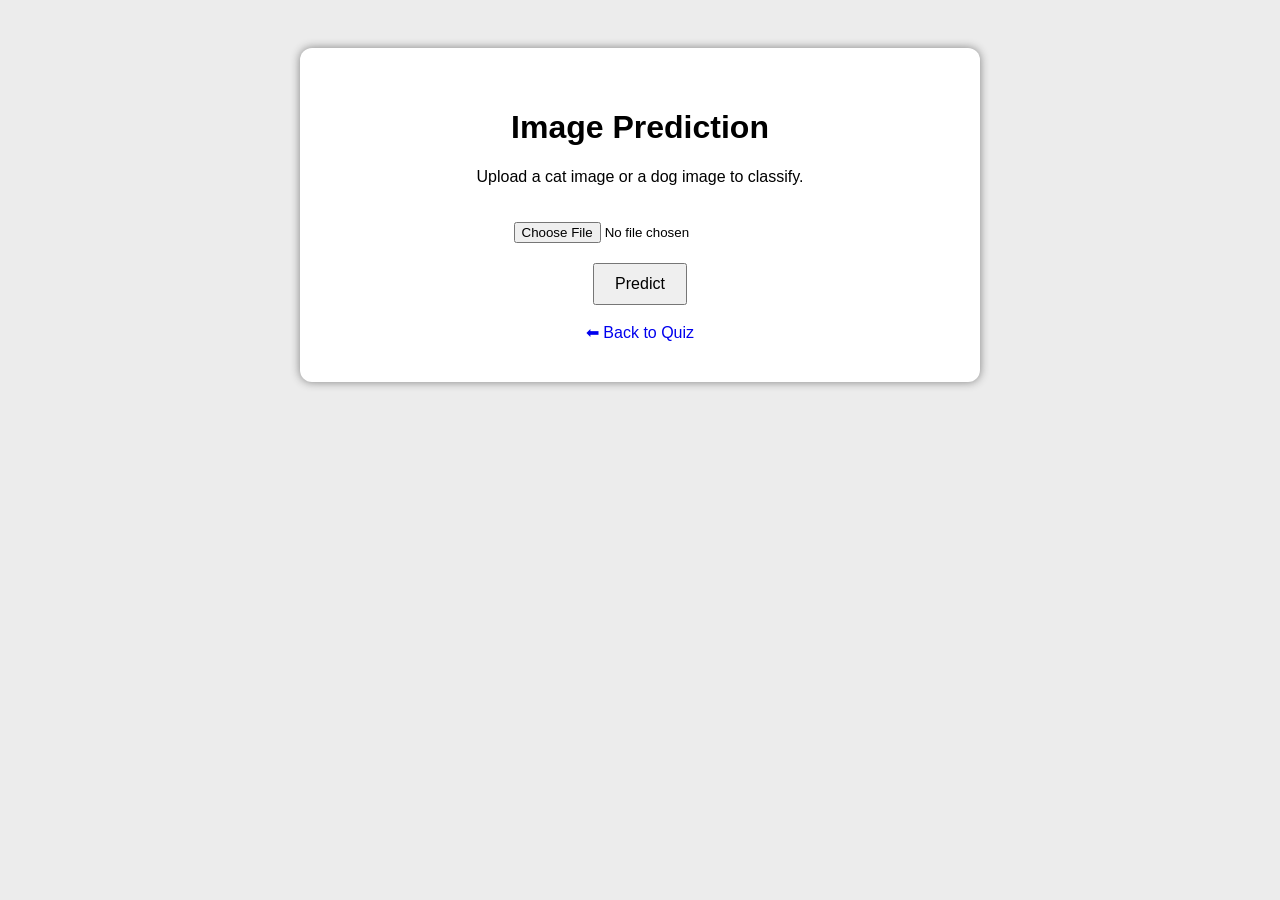
<file: templates/upload.html>
<!DOCTYPE html>
<html>

<head>

<title>Image Prediction</title>

<style>

body{

background:#ECECEC;

font-family:Arial;

padding:40px;

}

.box{

width:600px;

margin:auto;

background:white;

padding:40px;

border-radius:12px;

box-shadow:0 0 10px gray;

text-align:center;

}

input{

margin-top:20px;

}

button{

margin-top:20px;

padding:10px 20px;

font-size:16px;

}

a{

text-decoration:none;

}

</style>

</head>

<body>

<div class="box">

<h1>Image Prediction</h1>

<p>Upload a cat image or a dog image to classify.</p>

<form method="POST" enctype="multipart/form-data">

<input type="file" name="image">

<br>

<button type="submit">

Predict

</button>

</form>

<br>

<a href="/">⬅ Back to Quiz</a>

</div>

</body>

</html>
</file>
